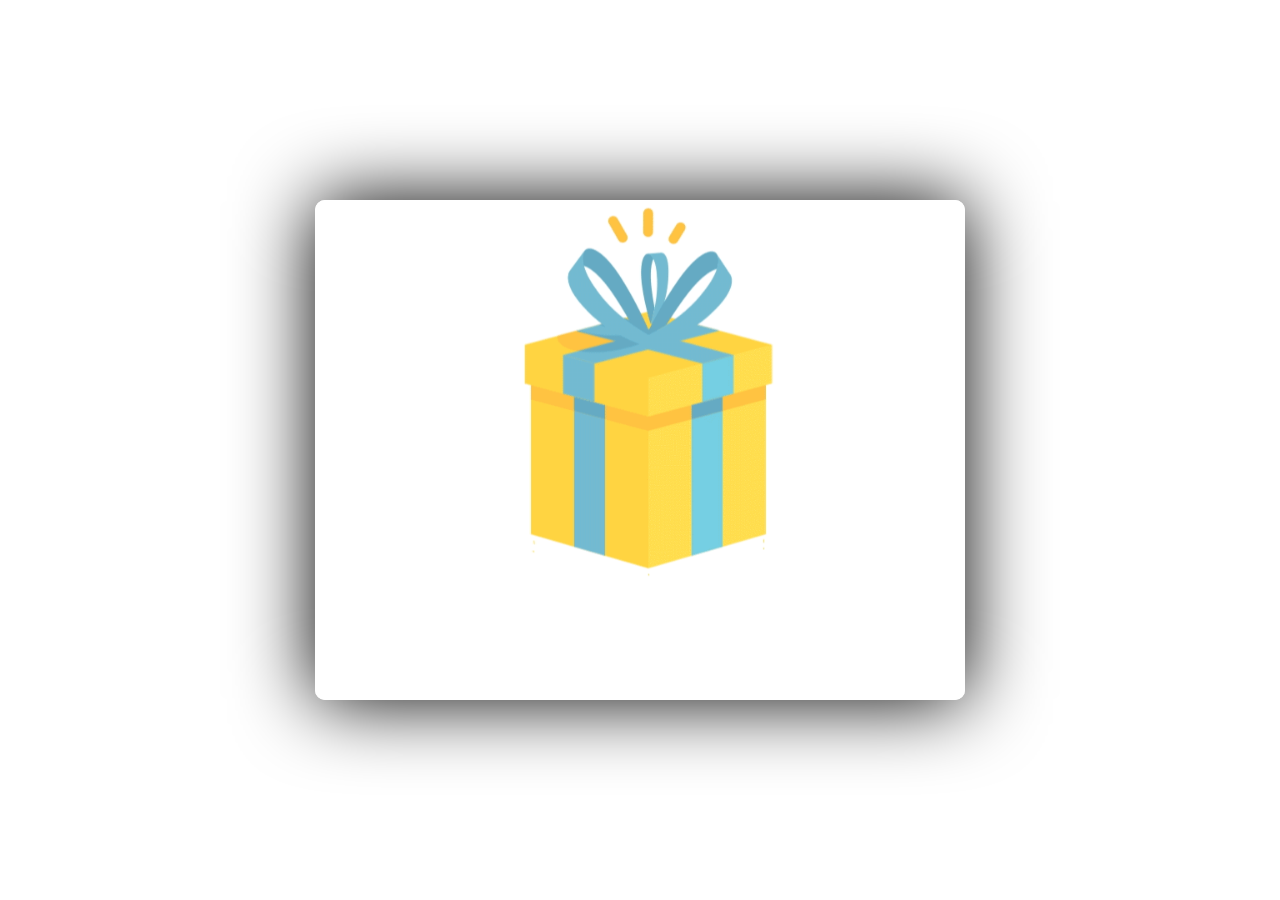
<file: continuare.html>
<!DOCTYPE html>
<html>
  <head>
    <link rel="stylesheet" href="styleindex.css" />
  </head>
  <body>
    <div class="gift-section">
      <div class="gift-img" id="img2"></div>
    </div>
  </body>
</html>
</file>
<file: styleindex.css>
@keyframes martie {
  0% {
    background: #200122;
  }

  50% {
    background: #6f0000;
  }

  100% {
    background: #200122;
  }
}

@keyframes slideright {
  from {
    transform: translateX(-300px);
  }
  to {
    transform: translateX(0px);
  }
}

body {
  animation: martie 10s infinite, slideright 3s forwards;
}

.gift-section {
  margin-top: 200px;
}

.gift-img {
  margin: 20px auto;
  max-width: 650px;
  height: 500px;
  box-shadow: 0px 0px 80px black;
  border-radius: 10px;
  background-image: url("imagini/giftbox.gif");
  background-size: cover;
  transition: 2s;
}

#img2:hover {
  background-image: url("imagini/order.png");
  max-width: 1170px;
  height: 500px;
}
</file>
